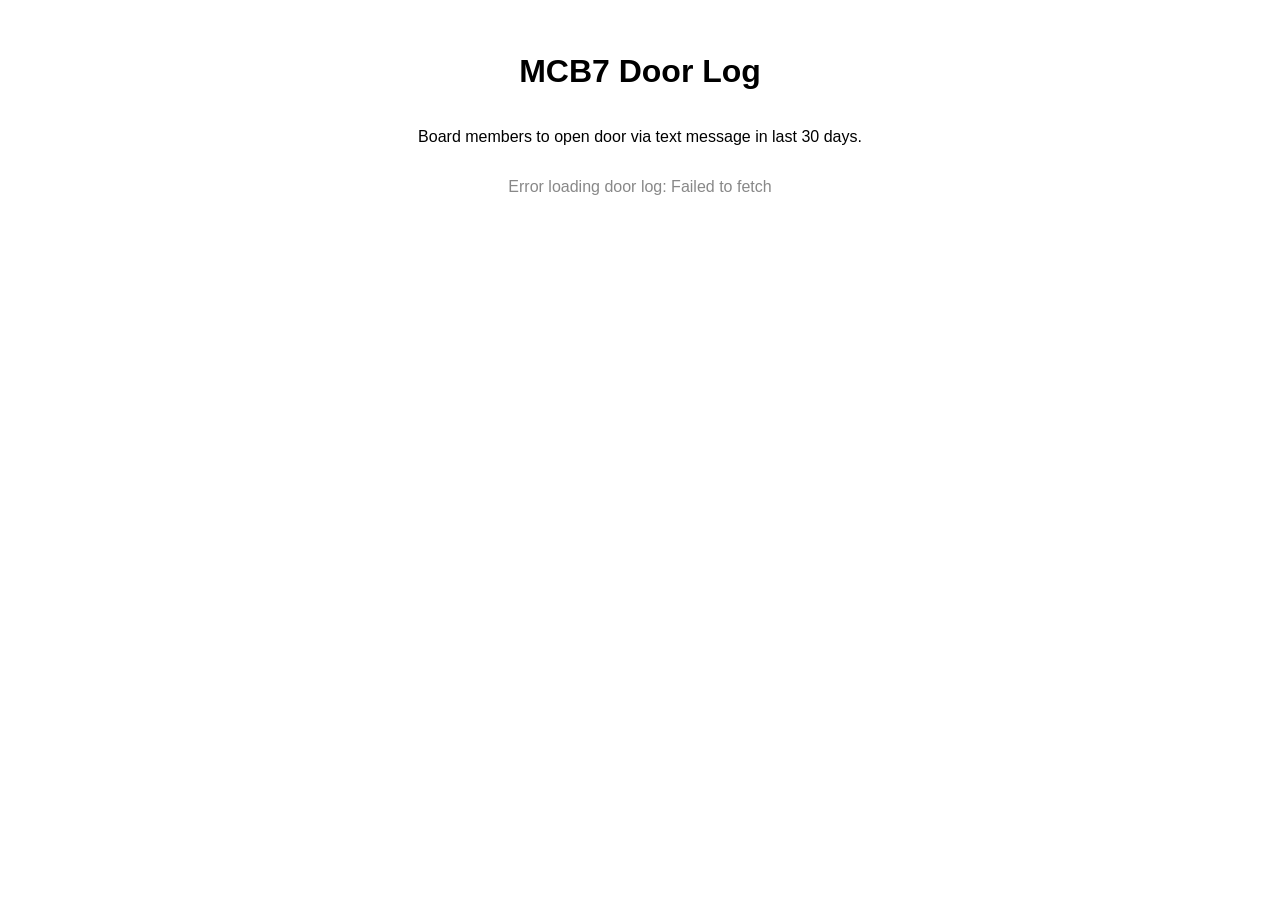
<file: app/templates/door.html>
<!DOCTYPE html>
<html>
<head>
    <meta charset="UTF-8">
    <title>MCB7 Door Log</title>
    <style>
        body {
            font-family: Arial, sans-serif;
            margin: 2em;
            display: flex;
            flex-direction: column;
            align-items: center;
            text-align: center;
        }
        table { border-collapse: collapse; width: 100%; max-width: 500px; }
        th, td { text-align: left; padding: 6px 12px; border-bottom: 1px solid #ddd; }
        th { background: #f4f4f4; }
        #status { color: #888; }
    </style>
</head>
<body>
    <h1>MCB7 Door Log</h1>
    <p>Board members to open door via text message in last 30 days.</p>
    <p id="status">Loading...</p>
    <table id="doorTable" style="display:none;">
        <thead>
            <tr><th>Time</th><th>Name</th><th>Door</th><th>Result</th></tr>
        </thead>
        <tbody id="doorTableBody"></tbody>
    </table>

    <script>
        // Auto-detect: hitting the dev server locally talks to the local API,
        // anything else (prod, or the file opened directly) talks to prod.
        let server_url = (location.hostname === '127.0.0.1' || location.hostname === 'localhost')
            ? 'http://127.0.0.1:5000'
            : 'https://internal.mcb7.org';
        let auth_key = null
        let communityBoard = '7'

        window.onload = function () {
            auth_key = prompt("Enter Password:");
            fetchDoorLog();
        };

        // Timestamps come back as 'YYYY_MM_DD_HH:MM:SS' (Eastern time, no
        // timezone info) -- parse the fields directly instead of handing
        // this to Date() so it's not reinterpreted as UTC/local.
        function formatTimestamp(ts) {
            const [year, month, day, time] = ts.split('_');
            const [hour, minute] = time.split(':');
            const date = new Date(year, month - 1, day, hour, minute);
            const dateStr = date.toLocaleDateString('en-US', { month: 'short', day: 'numeric', year: 'numeric' });
            const timeStr = date.toLocaleTimeString('en-US', { hour: 'numeric', minute: '2-digit' });
            return dateStr + ', ' + timeStr;
        }

        function fetchDoorLog() {
            fetch(server_url + '/doorlog', {
                    method: 'GET',
                    headers: {
                        'Content-Type': 'application/json',
                        'x-api-key': auth_key,
                        'x-community-board': communityBoard,
                    },
                })
                .then(response => {
                    if (!response.ok) {
                        throw new Error('Unauthorized or request failed (status ' + response.status + ')');
                    }
                    return response.json();
                })
                .then(data => {
                    const statusEl = document.getElementById('status');
                    if (data.length === 0) {
                        statusEl.textContent = 'No door texts in the last 30 days.';
                        return;
                    }
                    const tbody = document.getElementById('doorTableBody');
                    tbody.innerHTML = '';
                    // Newest first.
                    data.slice().reverse().forEach(entry => {
                        const row = document.createElement('tr');
                        const timeCell = document.createElement('td');
                        timeCell.textContent = formatTimestamp(entry.timestamp);
                        const nameCell = document.createElement('td');
                        nameCell.textContent = entry.name;
                        const doorCell = document.createElement('td');
                        // 'bottom' / 'top' / 'unknown' -> 'Bottom' / 'Top' / 'Unknown'
                        const door = entry.door || 'unknown';
                        doorCell.textContent = door.charAt(0).toUpperCase() + door.slice(1);
                        const resultCell = document.createElement('td');
                        // triggered: true -> unlocked, false -> relay failed / unknown
                        // command, null -> backfilled entry with no recorded outcome.
                        resultCell.textContent = entry.triggered === true ? 'Opened'
                            : entry.triggered === false ? 'Failed' : '—';
                        row.appendChild(timeCell);
                        row.appendChild(nameCell);
                        row.appendChild(doorCell);
                        row.appendChild(resultCell);
                        tbody.appendChild(row);
                    });
                    statusEl.style.display = 'none';
                    document.getElementById('doorTable').style.display = '';
                })
                .catch(error => {
                    document.getElementById('status').textContent = 'Error loading door log: ' + error.message;
                });
        }
    </script>
</body>
</html>
</file>
